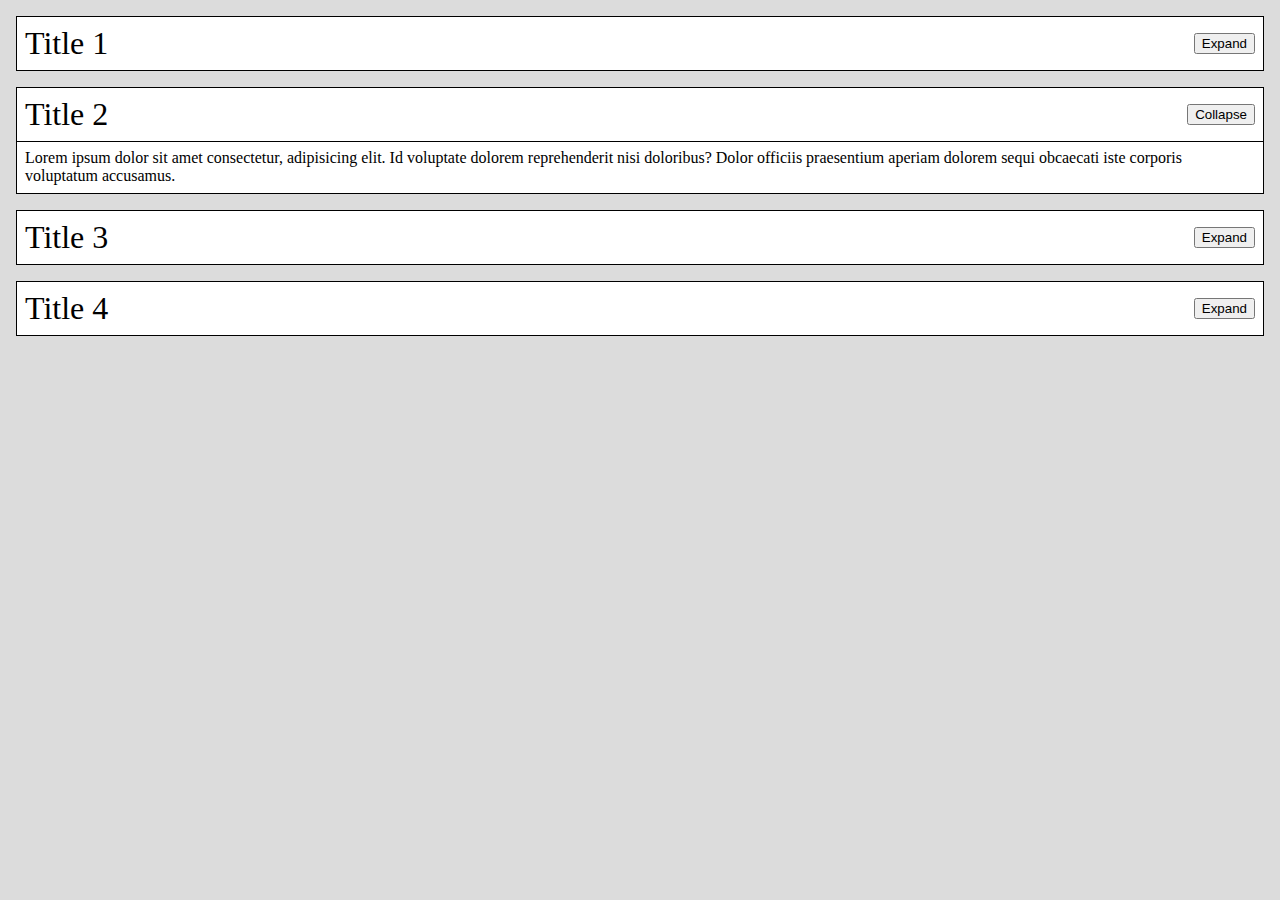
<file: Expand-Collapse.md/index.html>
<!DOCTYPE html>
<html lang="en">
<head>
  <title>Expand/Collapse</title>
  <link rel="stylesheet" href="styles.css">
<script src="script.js" defer></script>
</head>
<body>
  <div class="card">
    <div class="card-header">
      <span>Title 1</span>
      <button class="expand-button">Expand</button>
    </div>
    <div class="card-body">
      Lorem ipsum dolor sit amet consectetur, adipisicing elit. Id voluptate dolorem reprehenderit nisi doloribus? Dolor officiis praesentium aperiam dolorem sequi obcaecati iste corporis voluptatum accusamus.
    </div>
  </div>
  <div class="card">
    <div class="card-header">
      <span>Title 2</span>
      <button class="expand-button">Collapse</button>
    </div>
    <div class="card-body show">
      Lorem ipsum dolor sit amet consectetur, adipisicing elit. Id voluptate dolorem reprehenderit nisi doloribus? Dolor officiis praesentium aperiam dolorem sequi obcaecati iste corporis voluptatum accusamus.
    </div>
  </div>
  <div class="card">
    <div class="card-header">
      <span>Title 3</span>
      <button class="expand-button">Expand</button>
    </div>
    <div class="card-body">
      Lorem ipsum dolor sit amet consectetur, adipisicing elit. Id voluptate dolorem reprehenderit nisi doloribus? Dolor officiis praesentium aperiam dolorem sequi obcaecati iste corporis voluptatum accusamus.
    </div>
  </div>
  <div class="card">
    <div class="card-header">
      <span>Title 4</span>
      <button class="expand-button">Expand</button>
    </div>
    <div class="card-body">
      Lorem ipsum dolor sit amet consectetur, adipisicing elit. Id voluptate dolorem reprehenderit nisi doloribus? Dolor officiis praesentium aperiam dolorem sequi obcaecati iste corporis voluptatum accusamus.
    </div>
  </div>
</body>
</html>
</file>
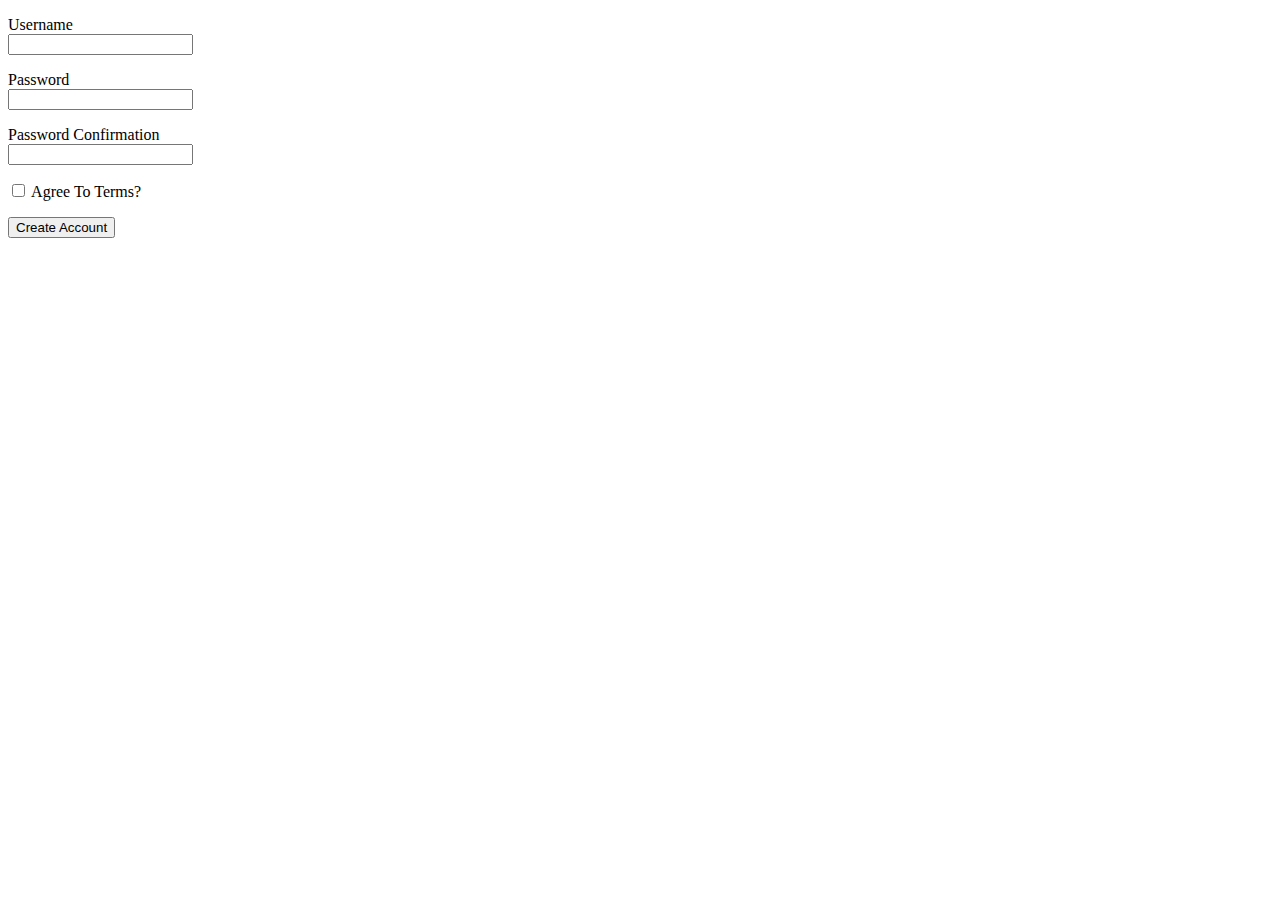
<file: Form-Validation/index.html>
<!DOCTYPE html>
<html lang="en">
<head>
  <title>Form Validation</title>
  <link rel="stylesheet" href="styles.css">
  <style>
    .errors {
      display: none;
    }

    .errors.show {
      display: block;
    }
  </style>
  <script src="script.js" defer></script>
</head>
<body>
  <form action="thank-you.html" id="form">
    <div class="errors">
      <h3 class="error-title">Error</h3>
      <ul class="errors-list">
      </ul>
    </div>

    <div class="form-group">
      <label for="username">Username</label>
      <input type="text" id="username" name="username">
    </div>

    <div class="form-group">
      <label for="password">Password</label>
      <input type="password" id="password" name="password">
    </div>

    <div class="form-group">
      <label for="password-confirmation">Password Confirmation</label>
      <input type="password" id="password-confirmation" name="password-confirmation">
    </div>

    <div class="form-group">
      <label for="terms">
        <input type="checkbox" id="terms" name="terms">
        Agree To Terms?
      </label>
    </div>

    <button type="submit">Create Account</button>
  </form>
</body>
</html>
</file>
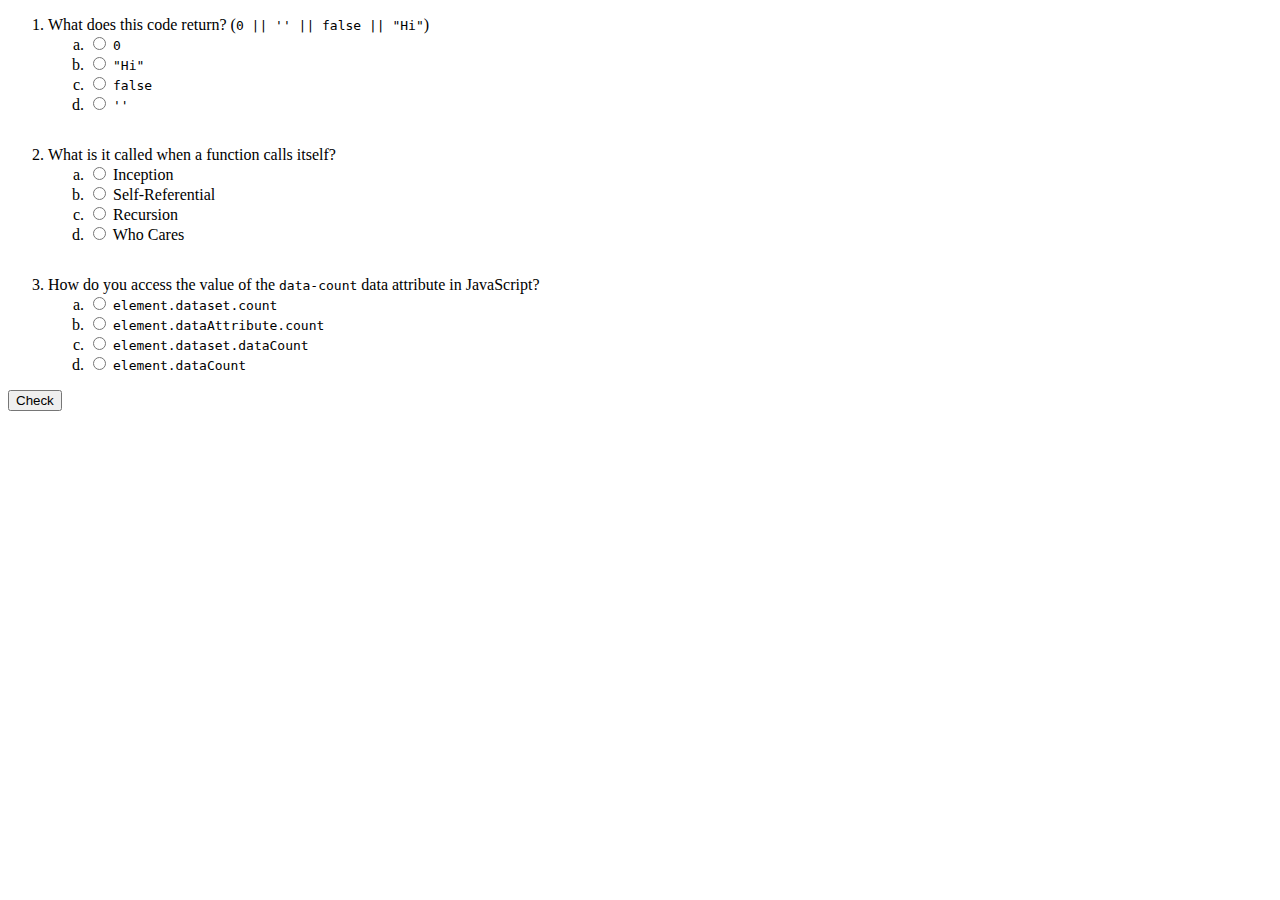
<file: Quiz.App/index.html>
<!DOCTYPE html>
<html lang="en">
<head>
  <title>Quiz</title>
  <link rel="stylesheet" href="styles.css">
  <!-- TODO: 1. Link the script tag -->
  <script src="app.js" defer></script>
</head>
<body>
  <div id="alert">
    <div class="alert-title">Congratulations!!</div>
    You got them all right!
  </div>
  <form id="quiz-form">
    <ol>
      <li class="question-item">
        <div>What does this code return? (<code>0 || '' || false || "Hi"</code>)</div>
        <div>
          <ol>
            <li class="answer-item">
              <label>
                <input class="answer" type="radio" name="answer-1" value="false">
                <code>0</code>
              </label>
            </li>
            <li class="answer-item">
              <label>
                <input class="answer" type="radio" name="answer-1" value="true">
                <code>"Hi"</code>
              </label>
            </li>
            <li class="answer-item">
              <label>
                <input class="answer" type="radio" name="answer-1" value="false">
                <code>false</code>
              </label>
            </li>
            <li class="answer-item">
              <label>
                <input class="answer" type="radio" name="answer-1" value="false">
                <code>''</code>
              </label>
            </li>
          </ol>
        </div>
      </li>
      <li class="question-item">
        <div>What is it called when a function calls itself?</div>
        <div>
          <ol>
            <li class="answer-item">
              <label>
                <input class="answer" type="radio" name="answer-2" value="false">
                Inception
              </label>
            </li>
            <li class="answer-item">
              <label>
                <input class="answer" type="radio" name="answer-2" value="false">
                Self-Referential
              </label>
            </li>
            <li class="answer-item">
              <label>
                <input class="answer" type="radio" name="answer-2" value="true">
                Recursion
              </label>
            </li>
            <li class="answer-item">
              <label>
                <input class="answer" type="radio" name="answer-2" value="false">
                Who Cares
              </label>
            </li>
          </ol>
        </div>
      </li>
      <li class="question-item">
        <div>How do you access the value of the <code>data-count</code> data attribute in JavaScript?</div>
        <div>
          <ol>
            <li class="answer-item">
              <label>
                <input class="answer" type="radio" name="answer-3" value="true">
                <code>element.dataset.count</code>
              </label>
            </li>
            <li class="answer-item">
              <label>
                <input class="answer" type="radio" name="answer-3" value="false">
                <code>element.dataAttribute.count</code>
              </label>
            </li>
            <li class="answer-item">
              <label>
                <input class="answer" type="radio" name="answer-3" value="false">
                <code>element.dataset.dataCount</code>
              </label>
            </li>
            <li class="answer-item">
              <label>
                <input class="answer" type="radio" name="answer-3" value="false">
                <code>element.dataCount</code>
              </label>
            </li>
          </ol>
        </div>
      </li>
    </ol>
    <button type="submit">Check</button>
  </form>
</body>
</html>
</file>
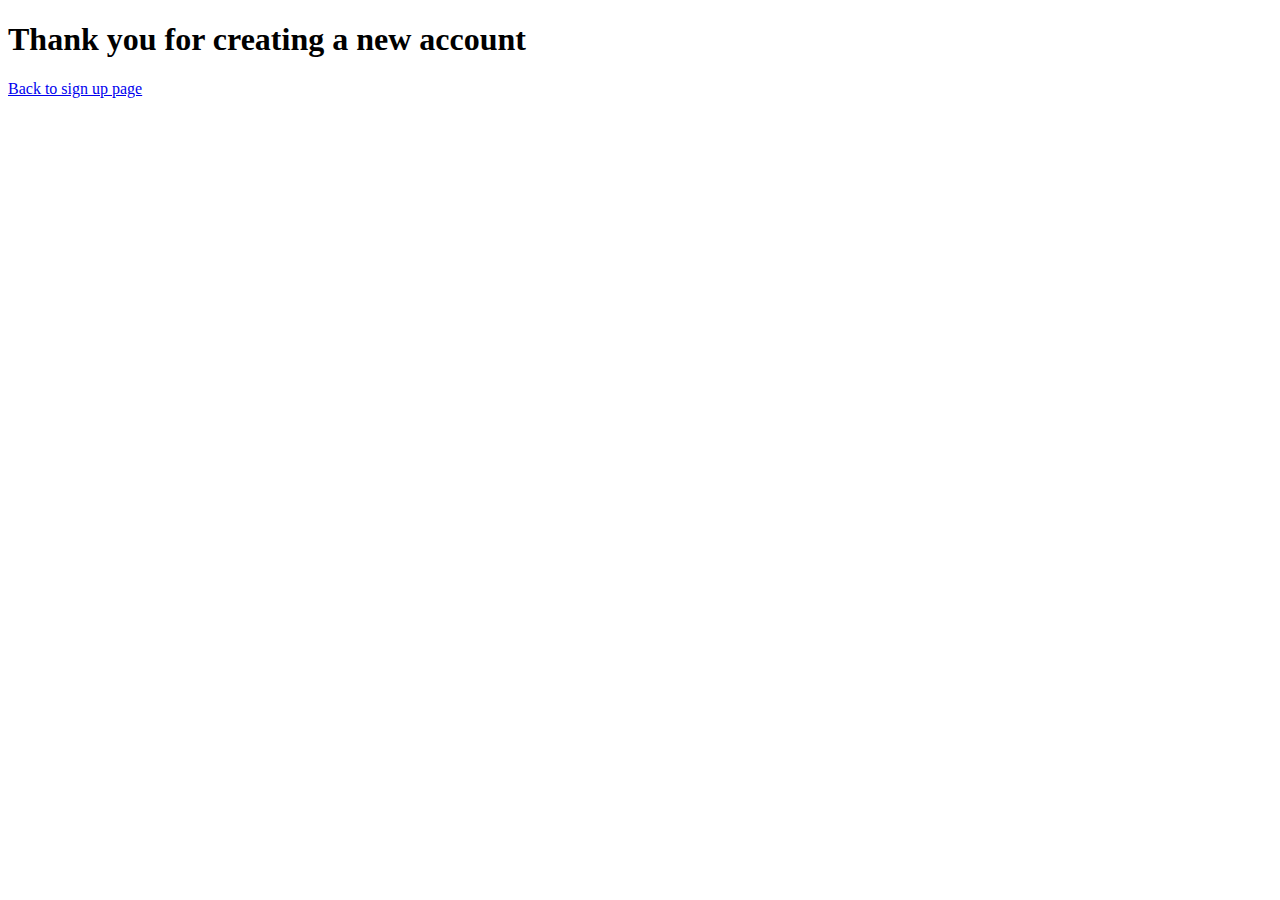
<file: Form-Validation/thank-you.html>
<!DOCTYPE html>
<html lang="en">
<head>
  <title>Thank You</title>
</head>
<body>
  <h1>Thank you for creating a new account</h1>
  <a href="index.html">Back to sign up page</a>
</body>
</html>
</file>
<file: Expand-Collapse.md/styles.css>
body {
    background-color: #DCDCDC;
    padding: 1rem;
    margin: 0;
  }
  
  .card {
    border: 1px solid black;
    margin-bottom: 1rem;
    background-color: white;
  }
  
  .card:last-child {
    margin-bottom: 0;
  }
  
  .card-header {
    display: flex;
    justify-content: space-between;
    border-bottom: 1px solid black;
    padding: .5rem;
    font-size: 2rem;
    align-items: center;
    margin-bottom: -1px;
  }
  
  .card-body {
    padding: 0 .5rem;
    height: 0;
    overflow: hidden;
  }
  
  .card-body.show {
    height: auto;
    padding: .5rem;
  }
  
  button {
    cursor: pointer;
  }
</file>
<file: Form-Validation/styles.css>
.errors {
  background-color: hsl(0, 100%, 80%);
  border-radius: .5rem;
  padding: 10px;
  color: hsl(0, 50%, 20%);
  margin-bottom: 1rem;
}

#form {
  margin: 1rem 0;
}

.error-title {
  margin: 0;
  margin-bottom: .5rem;
}

.errors-list {
  margin: 0;
  padding-left: 15px;
}

.form-group {
  margin-bottom: 1rem;
  display: flex;
  flex-direction: column;
  align-items: flex-start;
}
</file>
<file: Quiz.App/styles.css>
.answer-item {
  list-style: lower-alpha;
}

.question-item {
  margin-bottom: 2rem;
}

.question-item.correct {
  color: green;
}

.question-item.incorrect {
  color: red;
}

.question-item:last-child {
  margin-bottom: 0;
}

.alert-title {
  font-weight: bold;
  margin-bottom: .5rem;
  font-size: 2rem;
}

#alert {
  font-size: 1.25rem;
  position: absolute;
  display: none;
  top: 50%;
  left: 50%;
  transform: translate(-50%, -50%);
  text-align: center;
  padding: 1rem;
  background-color: hsl(100, 80%, 80%);
  border-radius: .5rem;
  color: hsl(100, 80%, 20%);
}

#alert.active {
  display: block;
}
</file>
